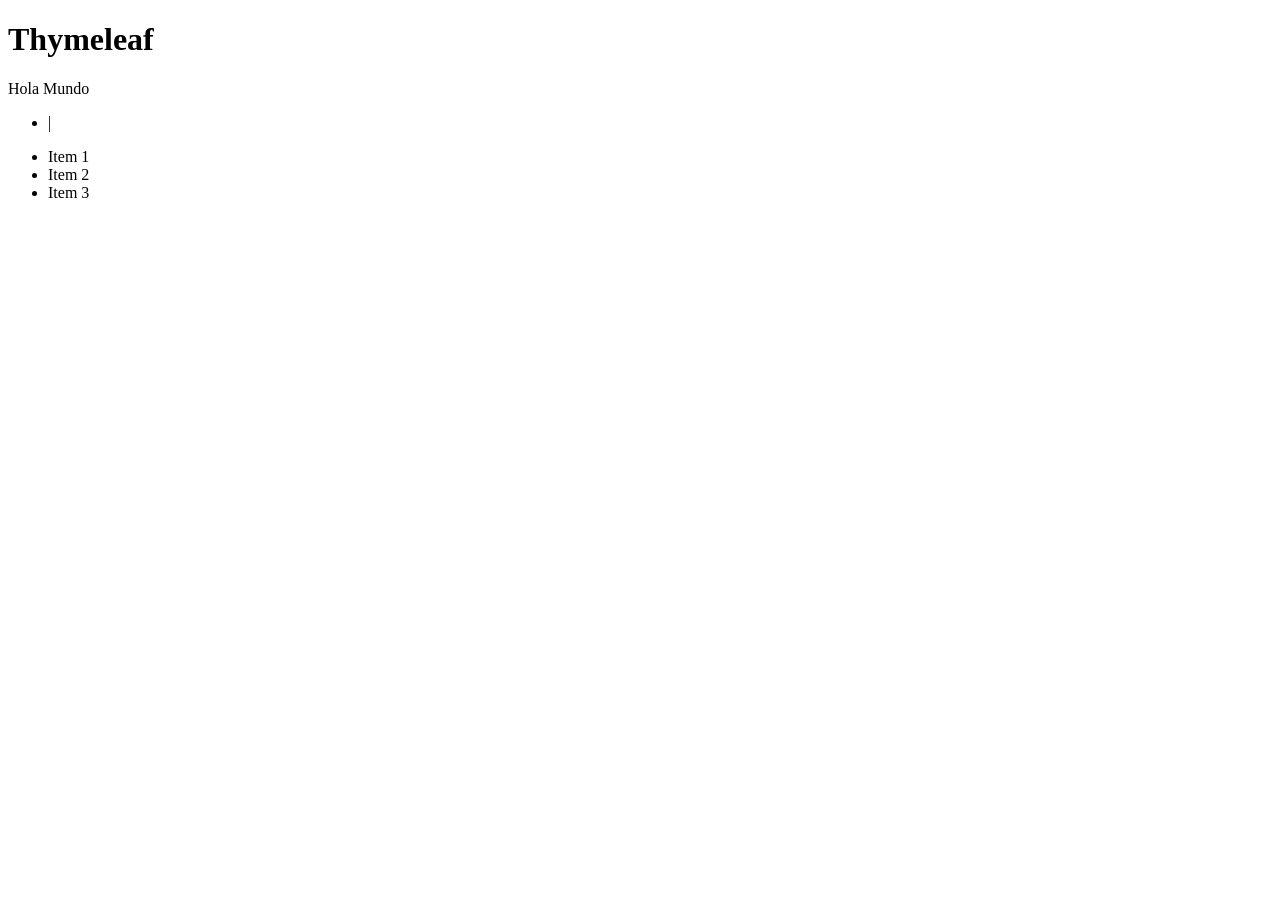
<file: clase2/src/main/resources/templates/alumnos/index.html>
<!doctype html>
<html xmlns:th="http://www.thymeleaf.org">
<head>
    <meta charset="UTF-8">
    <meta name="viewport" content="width=device-width, initial-scale=1">
    <title>Document</title>
</head>
<body>
<h1>Thymeleaf</h1>
<h2 th:text="${mensaje}"></h2>

<p>Hola Mundo</p>

<ul>
    <!--         Alumno   :  List<Alumno>-->
    <li th:each="variable : ${alumnos}">
        <span th:text="${variable.getNombre()}"></span> |
        <span th:text="${variable.getApellido()}"></span>
    </li>
</ul>

<ul>
    <li>Item 1</li>
    <li>Item 2</li>
    <li>Item 3</li>
</ul>
</body>
</html>
</file>
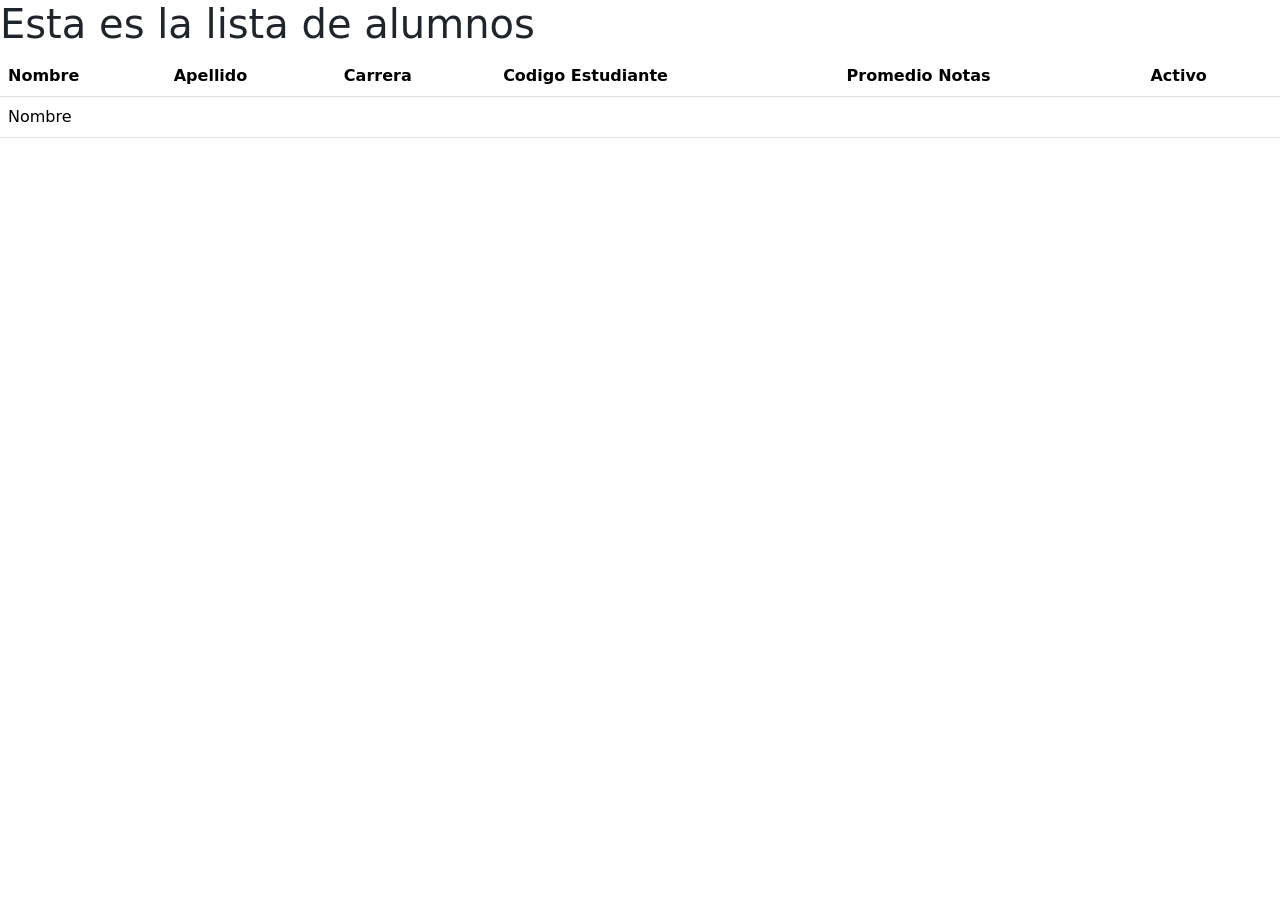
<file: clase2/src/main/resources/templates/alumnos.html>
<!doctype html>
<html lang="es">
<head>
    <meta charset="UTF-8">
    <meta name="viewport" content="width=device-width, initial-scale=1">
    <title>Alumnos</title>
    <link href="https://cdn.jsdelivr.net/npm/bootstrap@5.3.8/dist/css/bootstrap.min.css" rel="stylesheet"
          integrity="sha384-sRIl4kxILFvY47J16cr9ZwB07vP4J8+LH7qKQnuqkuIAvNWLzeN8tE5YBujZqJLB" crossorigin="anonymous">
    <script src="https://cdn.jsdelivr.net/npm/bootstrap@5.3.8/dist/js/bootstrap.bundle.min.js"
            integrity="sha384-FKyoEForCGlyvwx9Hj09JcYn3nv7wiPVlz7YYwJrWVcXK/BmnVDxM+D2scQbITxI"
            crossorigin="anonymous"></script>
</head>
<body>
<h1>Esta es la lista de alumnos</h1>
<table class="table">
    <thead>
    <tr>
        <th>Nombre</th>
        <th>Apellido</th>
        <th>Carrera</th>
        <th>Codigo Estudiante</th>
        <th>Promedio Notas</th>
        <th>Activo</th>
    </tr>
    </thead>
    <tbody>
    <tr th:each="alumno : ${alumnos}">
        <td th:text="${alumno.nombre}">Nombre</td>
        <td th:text="${alumno.apellido}"></td>
        <td th:text="${alumno.carrera}"></td>
        <td th:text="${alumno.codigoEstudiante}"></td>
        <td th:text="${alumno.promedioNotas}"></td>
        <td th:text="${alumno.activo} ? 'OK' : 'Llamar a Soporte'"></td>
    </tr>
    </tbody>
</table>
</body>
</html>
</file>
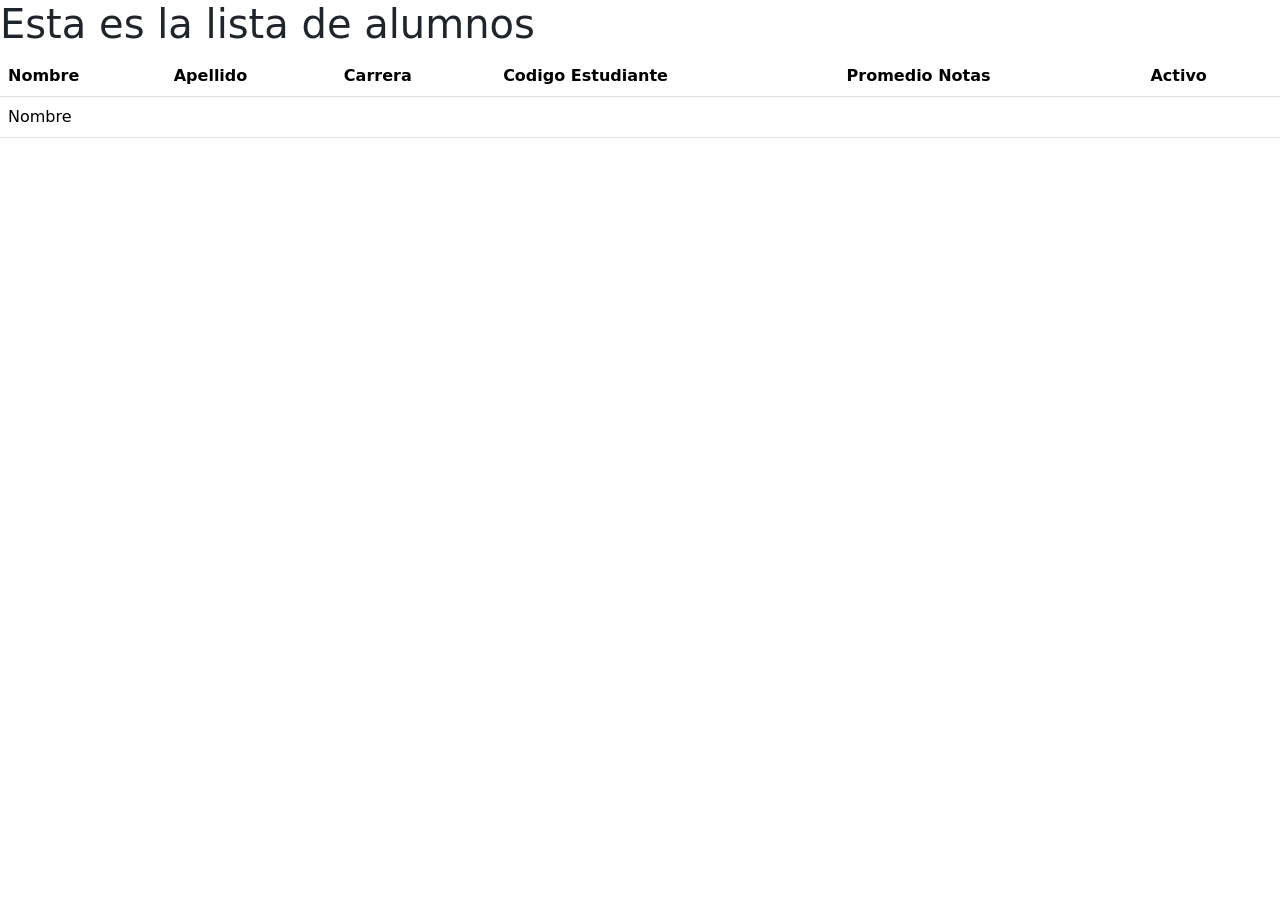
<file: clase2/src/main/resources/templates/alumnos/alumnos.html>
<!doctype html>
<html xmlns:th="http://www.thymeleaf.org">
<head>
    <meta charset="UTF-8">
    <meta name="viewport" content="width=device-width, initial-scale=1">
    <title>Alumnos</title>
    <link href="https://cdn.jsdelivr.net/npm/bootstrap@5.3.8/dist/css/bootstrap.min.css" rel="stylesheet"
          integrity="sha384-sRIl4kxILFvY47J16cr9ZwB07vP4J8+LH7qKQnuqkuIAvNWLzeN8tE5YBujZqJLB" crossorigin="anonymous">
    <script src="https://cdn.jsdelivr.net/npm/bootstrap@5.3.8/dist/js/bootstrap.bundle.min.js"
            integrity="sha384-FKyoEForCGlyvwx9Hj09JcYn3nv7wiPVlz7YYwJrWVcXK/BmnVDxM+D2scQbITxI"
            crossorigin="anonymous"></script>
</head>
<body>
<h1>Esta es la lista de alumnos</h1>
<table class="table">
    <thead>
    <tr>
        <th>Nombre</th>
        <th>Apellido</th>
        <th>Carrera</th>
        <th>Codigo Estudiante</th>
        <th>Promedio Notas</th>
        <th>Activo</th>
    </tr>
    </thead>
    <tbody>
    <tr th:each="alumno : ${alumnos}">
        <td th:text="${alumno.nombre}">Nombre</td>
        <td th:text="${alumno.apellido}"></td>
        <td th:text="${alumno.carrera.nombreCarrera}"></td>
        <td th:text="${alumno.codigoEstudiante}"></td>
        <td th:text="${alumno.promedioNotas}"></td>
        <td th:text="${alumno.activo} ? 'OK' : 'Llamar a Soporte'"></td>
    </tr>
    </tbody>
</table>
</body>
</html>
</file>
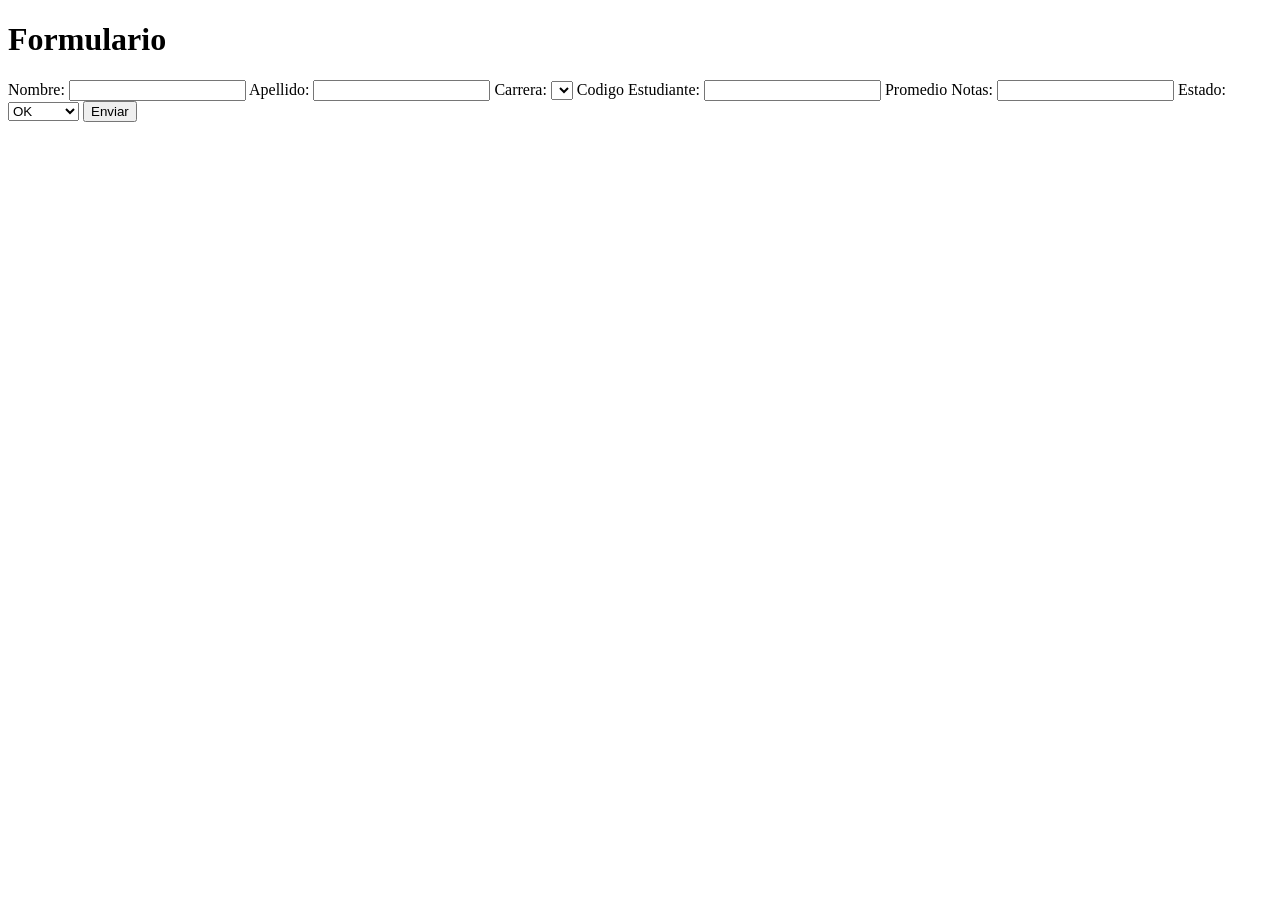
<file: clase2/src/main/resources/templates/alumnos/nuevoAlumno.html>
<!doctype html>
<html xmlns:th="http://www.thymeleaf.org">
<head>
    <meta charset="UTF-8">
    <meta name="viewport" content="width=device-width, initial-scale=1">
    <title>Formulario crear alumno</title>
</head>
<body>
<h1>Formulario</h1>
<form th:object="${alumno}" th:action="@{/save}" method="post">
    <label>Nombre: </label>
    <input type="text" th:field="*{nombre}"/>

    <label>Apellido: </label>
    <input type="text" th:field="*{apellido}"/>

    <label>Carrera: </label>
    <select th:field="*{carrera}">
        <option th:each="carrera : ${carreras}" th:value="${carrera.id}"
                th:text="${carrera.nombreCarrera}"></option>
    </select>

    <label>Codigo Estudiante: </label>
    <input type="text" th:field="*{codigoEstudiante}"/>

    <label>Promedio Notas: </label>
    <input type="number" th:field="*{promedioNotas}"/>

    <label>Estado: </label>
    <select th:field="*{activo}">
        <option th:value="true">OK</option>
        <option th:value="false">ERROR</option>
    </select>

    <input type="submit" value="Enviar"/>
</form>
</body>
</html>
</file>
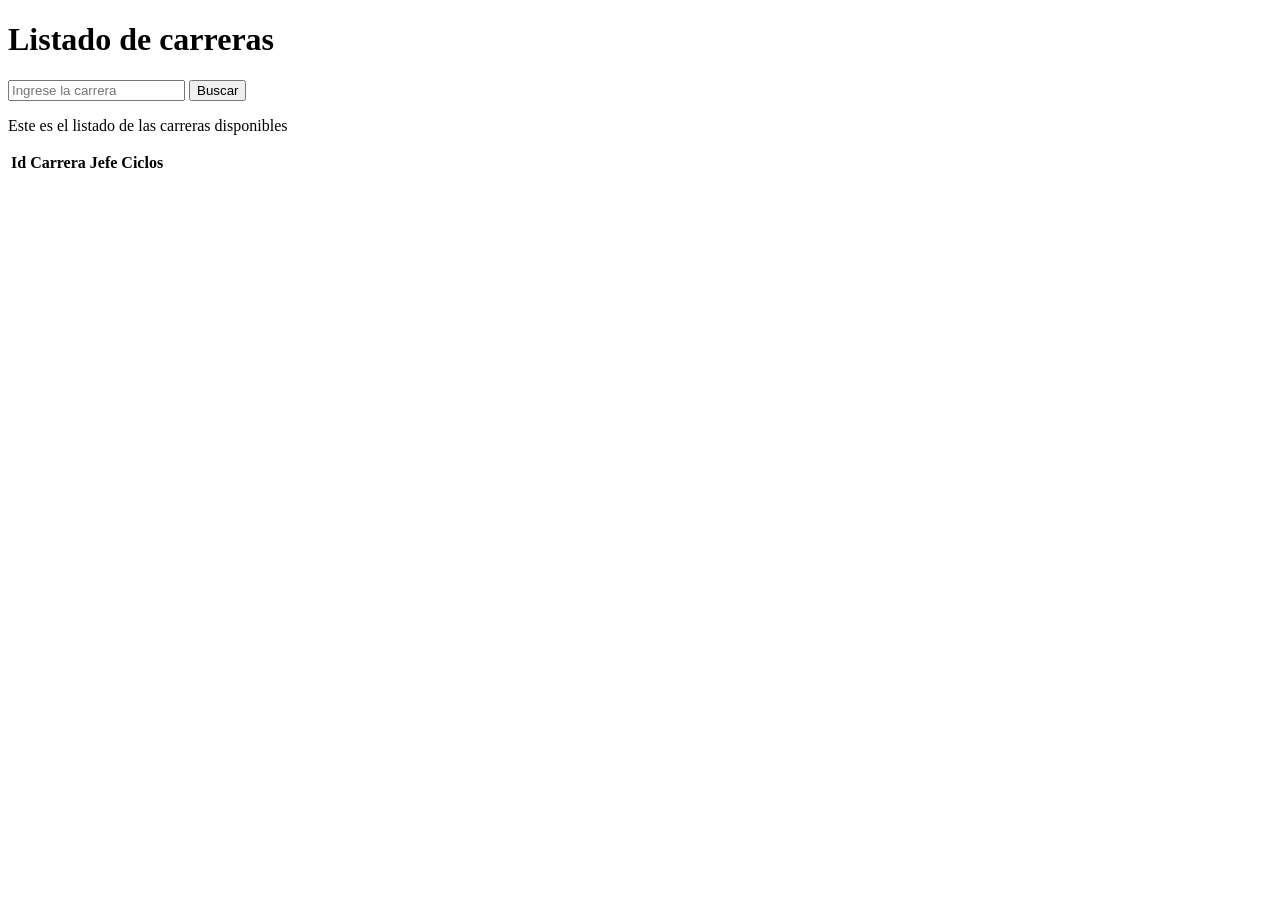
<file: clase2/src/main/resources/templates/carreras/listar.html>
<!doctype html>
<html xmlns:th="http://www.thymeleaf.org">
<head>
    <meta charset="UTF-8">
    <meta name="viewport" content="width=device-width, initial-scale=1">
    <title>Document</title>
    <link rel="stylesheet" th:href="@{/css/listar-styles.css}">
</head>
<body>
<div>
    <h1>Listado de carreras</h1>

    <form th:action="@{/carrera/listar}" method="get">
        <input type="text" name="keyword" th:value="${keyword}" placeholder="Ingrese la carrera"/>
        <button type="submit">Buscar</button>
    </form>

    <p>Este es el listado de las carreras disponibles</p>
    <table>
        <thead>
        <tr>
            <th>Id</th>
            <th>Carrera</th>
            <th>Jefe</th>
            <th>Ciclos</th>
        </tr>
        </thead>
        <tbody>
        <tr th:each="carrera : ${carreras}">
            <td th:text="${carrera.id}"></td>
            <td th:text="${carrera.nombreCarrera}"></td>
            <td th:text="${carrera.jefeCarrera}"></td>
            <td th:text="${carrera.cantidadCiclos}"></td>
        </tr>
        </tbody>
    </table>
</div>
</body>
</html>
</file>
